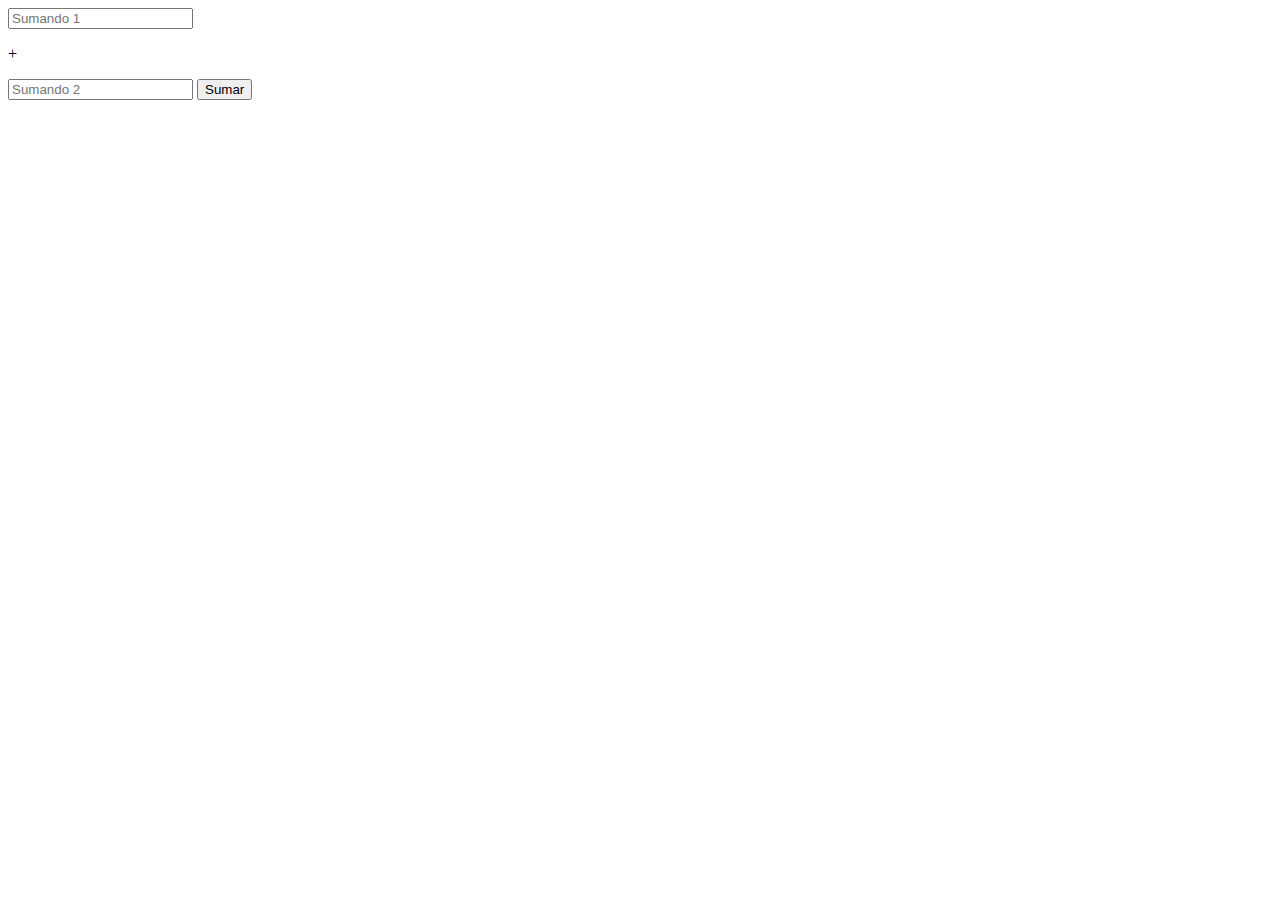
<file: calculadora/index.html>
<!DOCTYPE html>
<html lang="es-ES">
<head>
    <meta charset="UTF-8">
    <meta name="viewport" content="width=device-width, initial-scale=1.0">
    <title>Calculadora</title>
    <script src="calculadora.js" defer></script>
</head>
<body>
    <input type="text" id="sumando1" placeholder="Sumando 1">
    <p>+</p>
    <input type="text" id="sumando2" placeholder="Sumando 2">
    <button type="button" id="boton">Sumar</button>
    <div id="resultado"></div>
</body>
</html>
</file>
